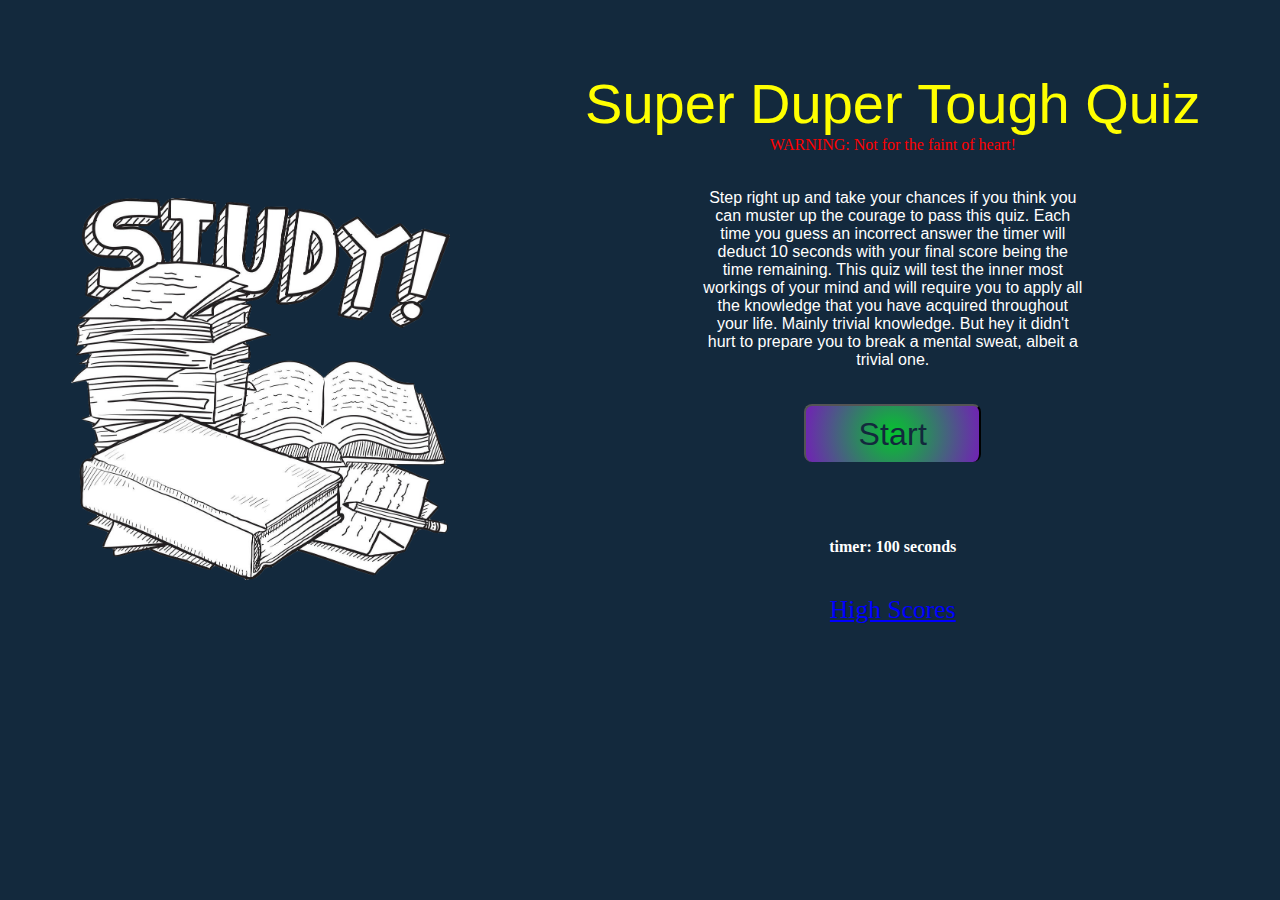
<file: index.html>
<!DOCTYPE html>
<html>
  <head>
    <title>Quiz Yourself</title>
    <meta charset="UTF-8" />
    <meta name="viewport" content="width=device-width, initial-scale=1" />
    <link rel="stylesheet" type="text/css" href="./assets/style.css" />
</head>
<body>
    <img class="examImg" src="./assets/images/study4exam.png" alt="stack of papers to study">
    
    <div class= "large-font">Super Duper Tough Quiz</div>
    <div id="quiz-starting-info">
        <p1>WARNING: Not for the faint of heart!</p1>
        <p>Step right up and take your chances if you think you can muster up the courage to pass this quiz. Each time you guess an incorrect answer
            the timer will deduct 10 seconds with your final score being the time remaining.
            This quiz will test the inner most workings of your mind and will require you to apply all the knowledge that you have
            acquired throughout your life. Mainly trivial knowledge.  But hey it didn't hurt to prepare you to break a mental sweat, albeit a trivial one.</p>
        <button id="start-button" class="begin">Start</button>
    </div>
   <br>
   <div id="current-question"></div><br>
            <div id="text-of-question">
            <button id="answer-button-0" class="answer-button">(A) 4 Months</button>
            <button id="answer-button-1" class="answer-button">(B) 5 Months</button>
            <button id="answer-button-2" class="answer-button">(C) 6 Months</button>
            <button id="answer-button-3" class="answer-button">(D) 7 Months</button>
            </div>
    </div>
    <br>

    <h4>timer: <span id="timer">100</span> seconds</h4>

    <br>

    <div id="form" class="form">
        <div class="final-score">
            <p>Final Score</p>
            <p id="finalScore"></p>
        </div>
        <p>Enter your initials to be recorded in this quiz's hall of fame!</p>
        <form action="save-score-form" method="post">
            <input type="text" id="initials" name="user-initials" placeholder="initials">
            <button type="submit" class="saveInitials" id="save-score">save score</button>
        </form>
    </div>

    <script src="./assets/questions.js"></script>
    <script src="./assets/script.js"></script>

    <Footer>
        <a href="./highscores.html">High Scores</a>
    </Footer>
    </body>
</file>
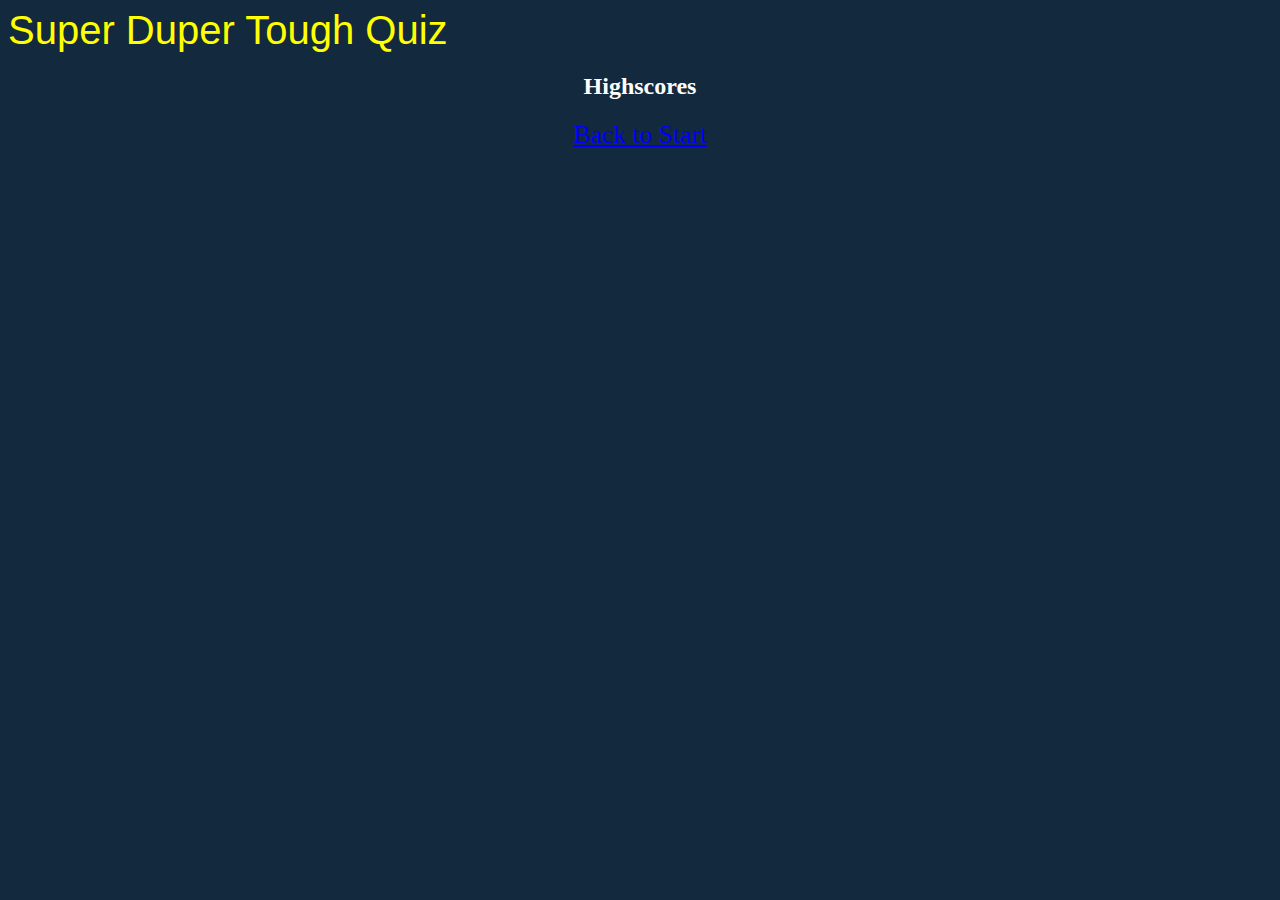
<file: highscores.html>
<!DOCTYPE html>
<html>
  <head>
    <title>Quiz Yourself: Highscores!</title>
    <meta charset="UTF-8" />
    <meta name="viewport" content="width=device-width, initial-scale=1" />
    <link rel="stylesheet" type="text/css" href="./assets/style4highscores.css" />
</head>

<body>
    <header class="header-font">Super Duper Tough Quiz</header>
    <div>
        <h2>Highscores</h2>
    </div>

    <div id="high-scores" class="high-scores"></div>

    <script src="./assets/highscores.js"></script>

    <footer>
        <a href="index.html">Back to Start</a>
    </footer>
</body>
</file>
<file: assets/style.css>
* {

    text-align: center;
    background: #13293d;
    color: #fff;
    border-bottom:30px #879274;
}

body {
    justify-content: center;
    align-items: center;
}

.large-font {
    color: yellow;
    font-size: 3.5em;
    text-align:center;
    font-family: Impact, Haettenschweiler, 'Arial Narrow Bold', sans-serif;
    font-weight: 300;
    padding-top: 5%;
}

p1 {
    color: red;
    text-align: center;

}

p {
    text-align: center;
    flex-wrap: wrap;
    font-family:'Franklin Gothic Medium', 'Arial Narrow', Arial, sans-serif;
    padding-right: 15%;
    padding-left: 15%;
    padding-top: 1.5%;
    margin-left: 40%;
}

.begin {
    background: radial-gradient(circle, rgb(4, 196, 45) 0%, rgba(118, 33, 187, 0.954) 100%);
    border-radius: 8px;
    color: #13293d;
    cursor: pointer;
    font-size: 2em;
    letter-spacing: 0.21px;
    line-height: 16px;
    max-width: 255px;
    padding: 20px 52px;
    text-align: center;
    transition-duration: 0.15s;
    transition-property: background-color;
    transition-timing-function: linear;
    margin-top: 0.6em;
}

.answer-button {
    font-size: 18px;
    background-color: rgba(118, 33, 187, 0.954);
    cursor: pointer;
    border-radius: 8px;
    letter-spacing: 0.21px;
    line-height: 16px;
    max-width: 255px;
    padding: 10px 25px;
    text-align: center;
    transition-timing-function: linear;
    margin-top: 0.6em;
}

a {
    color: blue;
    font-size: 1.6em;
}

.examImg {
    float: left;
    max-width: 30%;
    max-height: 30%;
    margin: 5%;
    padding-top: 10%;
}

.large-font {
        font-size: 3.5em;
        text-align:center;
}

input {
    background-color: whitesmoke;
    color: black;
}

.final-score {
	display: flex;
	flex-direction: row;
	justify-content: center;

}



@media screen and (min-width: 768px){
    body {
    flex-direction: column;
    }
}
</file>
<file: assets/style4highscores.css>
* {

    text-align: center;
    background: #13293d;
    color: #fff;
    border-bottom:30px #879274;
}

h1 {
    margin-top: 5%;
    margin-bottom: 5%;
}
    


.header-font {
    color: yellow;
    font-size: 2.5em;
    text-align: left;
    font-family: Impact, Haettenschweiler, 'Arial Narrow Bold', sans-serif;
    font-weight: 300;
}

li {
	display: flex;
	flex-direction: row;
	justify-content: space-evenly;
	width: 25rem;
	margin: auto;
	font-size: 1.5rem;
}

footer a {
    color: blue;
    font-size: 1.6em;
    bottom: 0;
}
</file>
